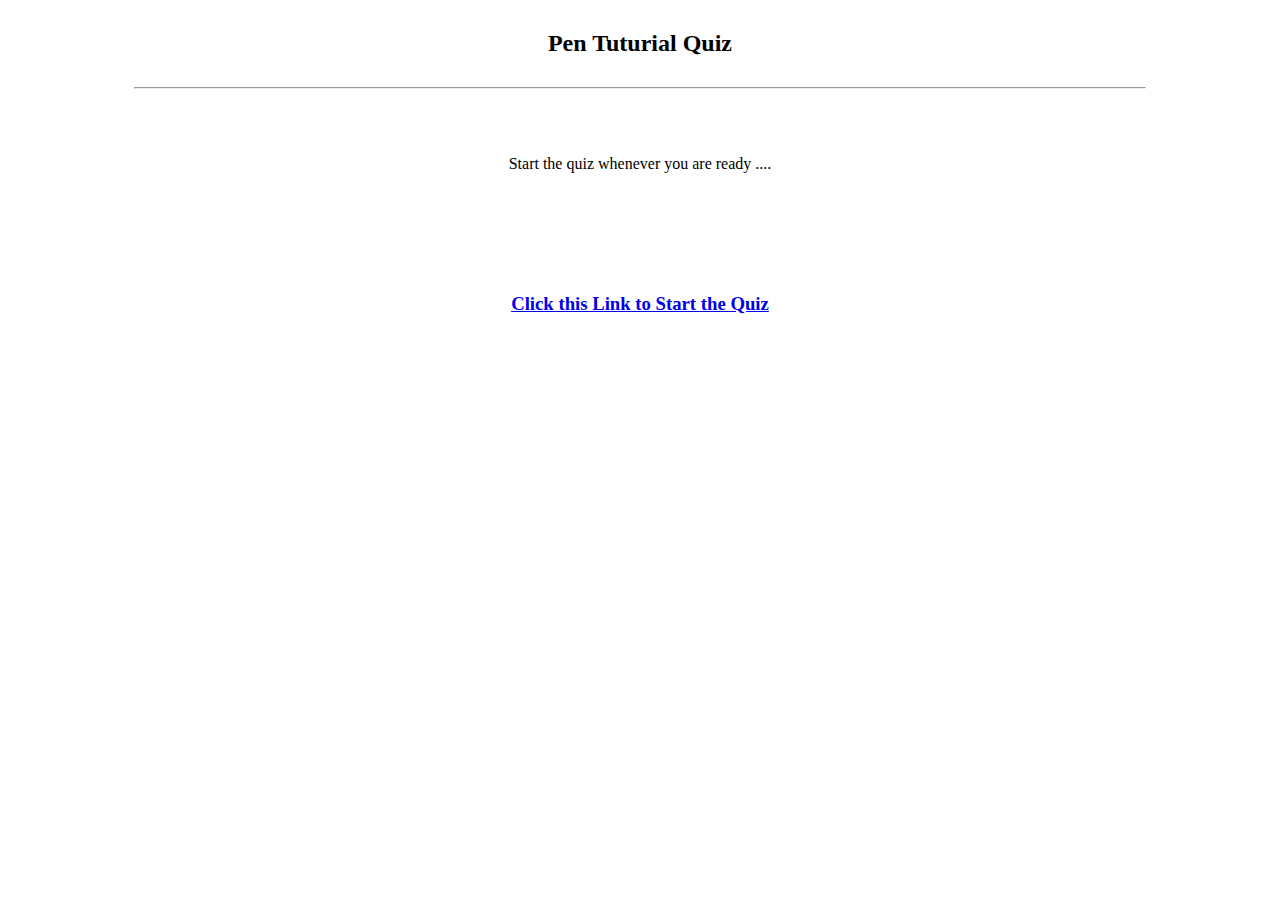
<file: index.html>
<!DOCTYPE html>
<html lang="en">
<head>
    <meta charset="UTF-8">
    <meta http-equiv="X-UA-Compatible" content="IE=edge">
    <meta name="viewport" content="width=device-width, initial-scale=1.0">
    <title>Document</title>
    <link rel="stylesheet" href="./asset/style.css"/>

</head>
<body>
    <div class="maindiv">
    
    <h2> Pen Tuturial Quiz</h2>
    <hr>
        <p> Start the quiz whenever you are ready ....</p>
        <a href="quizPage.html" > 
        <h3> Click this Link to Start the Quiz</h3> </a>
    
    
    </div>

    <!-- <script src="script.js"></script> -->
</body>
</html>
</file>
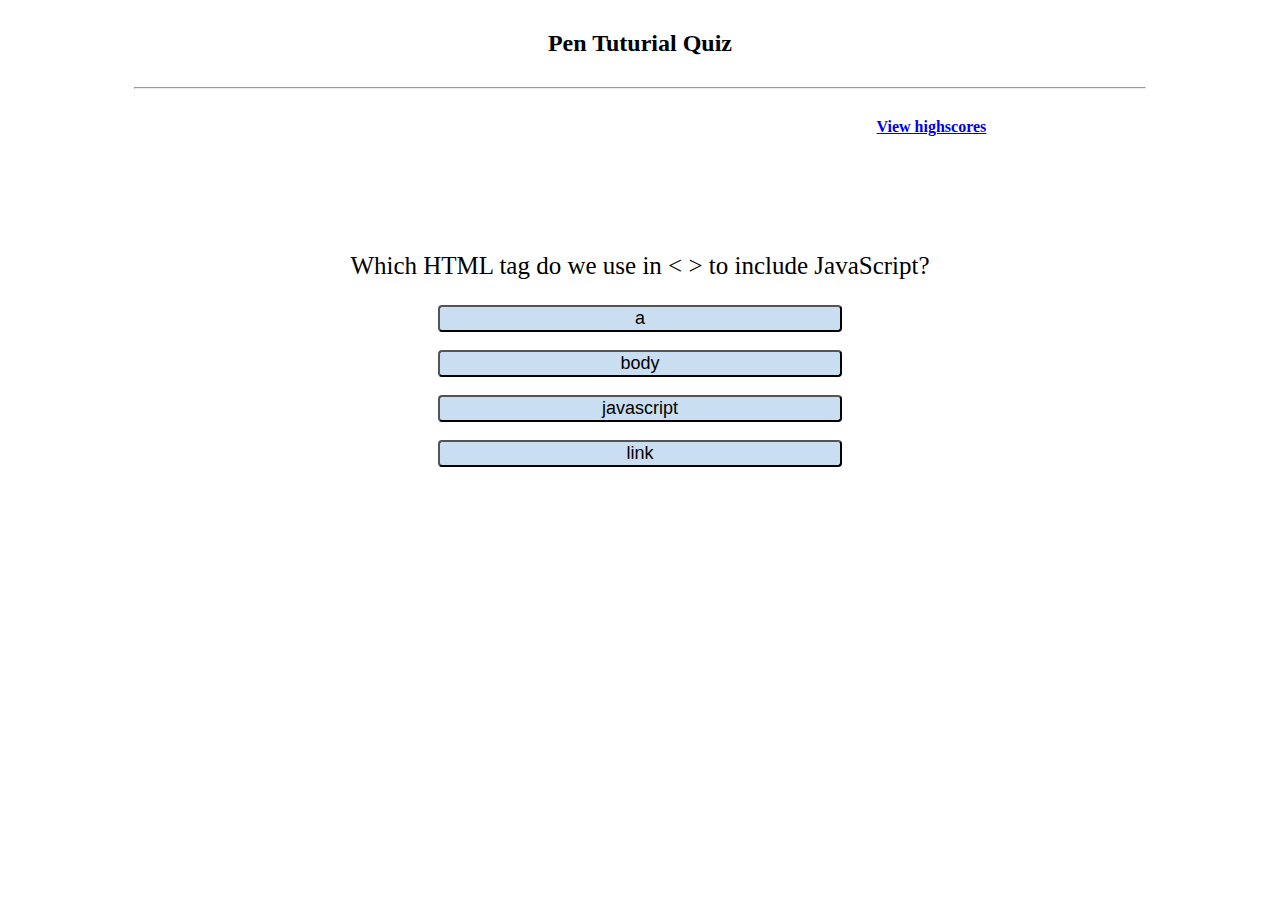
<file: quizPage.html>
<!DOCTYPE html>
<html lang="en">
<head>
    <meta charset="UTF-8">
    <meta http-equiv="X-UA-Compatible" content="IE=edge">
    <meta name="viewport" content="width=device-width, initial-scale=1.0">
    <title>Document</title>
    <link rel="stylesheet" href="./asset/style.css"/>

</head>
<body>
    <div  class="maindiv">
    <h2> Pen Tuturial Quiz</h2>
    <hr>

    <div class="mainQuiz" >
   
        <div id="timer"> <h4> </h4>
           
        </div> 
        <div id="vhscore"> 
         <!-- <a onclick="getScores();"> <h4>  View highscores </h4> </a>  -->
            <a href="scoreLists.html" > <h4>  View highscores </h4> </a>  
          
        </div>
    
       
        <div id="question"><p>Questions</p>
        </div>
                    <button id="a" onclick="Answer('a')">A</button>
                    <br>
                    <button id="b" onclick="Answer('b')">B</button>
                    <br>
                    <button id="c" onclick="Answer('c')">C</button>
                    <br>
                    <button id="d" onclick="Answer('d')">D</button>
                    <br>
        <div id="checkAnswer" hidden>           
                    <hr>            
        <h5 id="answer" > </h5>
         
       </div>
        
</div>
    <script src="script.js">
    
    </script>
    <script>
        startQuiz();
     </script>

</body>
</html>
</file>
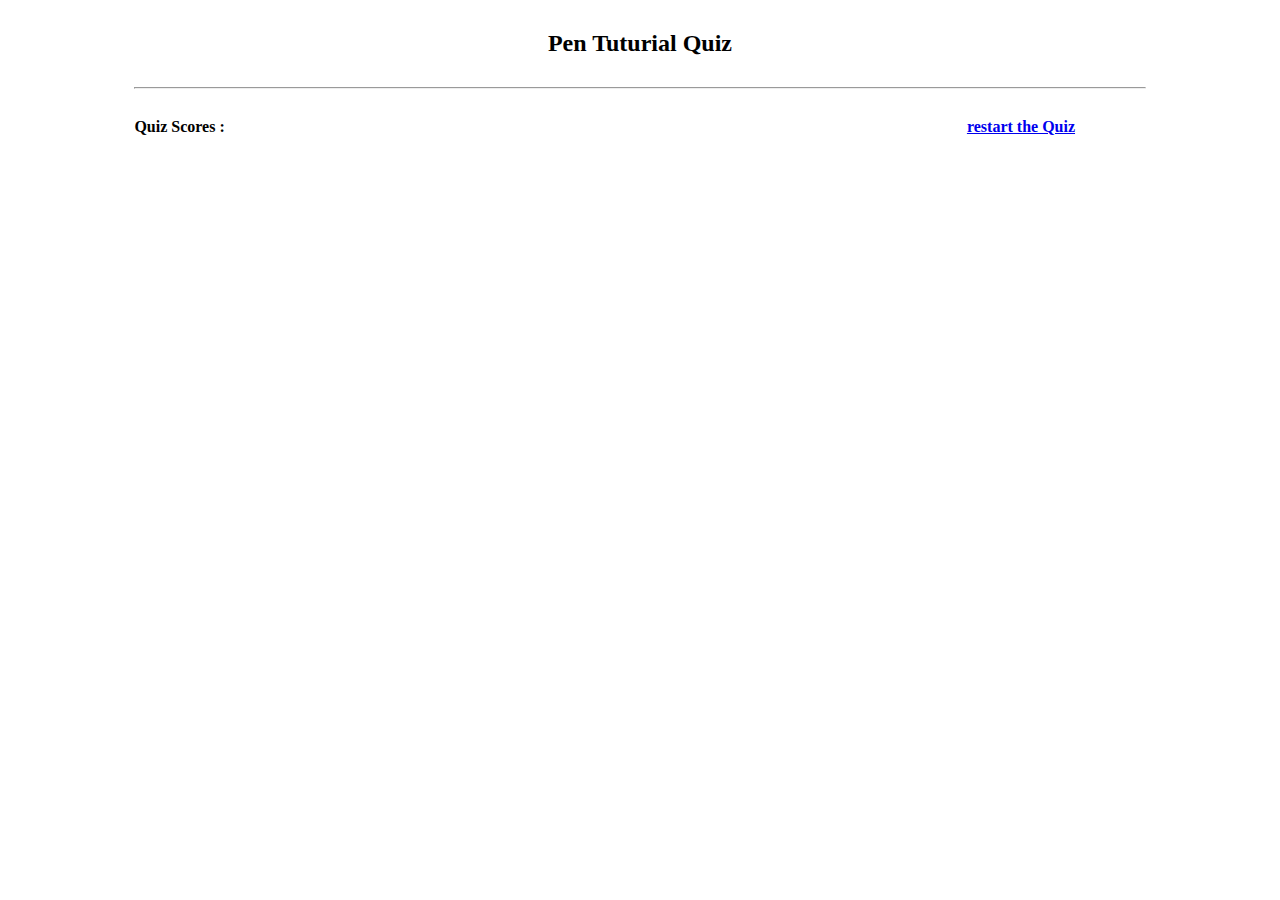
<file: scoreLists.html>
<!DOCTYPE html>
<html lang="en">
<head>
    <meta charset="UTF-8">
    <meta http-equiv="X-UA-Compatible" content="IE=edge">
    <meta name="viewport" content="width=device-width, initial-scale=1.0">
    <title>Document</title>
    <link rel="stylesheet" href="./asset/style.css"/>

</head>
<body>
  <div  class="maindiv" > 
    <h2> Pen Tuturial Quiz</h2>
    <hr>
    <div class="mainQuiz"> 
      
  <div  id ="scoresDiv"> 
   
    <div id="fscore"> <h4> Quiz Scores :</h4>
        
    </div> 
    
      <div id="restartQuiz">   
        <a href="quizPage.html" > <h4>  restart the Quiz </h4> </a>     
      
    </div>
    <div id="myListDiv">
     <ol id="myList"></ol>  
     </div>
    </div>
        
      </div>     
  </div>
   

    <script src="script.js"></script>
     <script>linkToScoresList();</script>


</body>
</html>
</file>
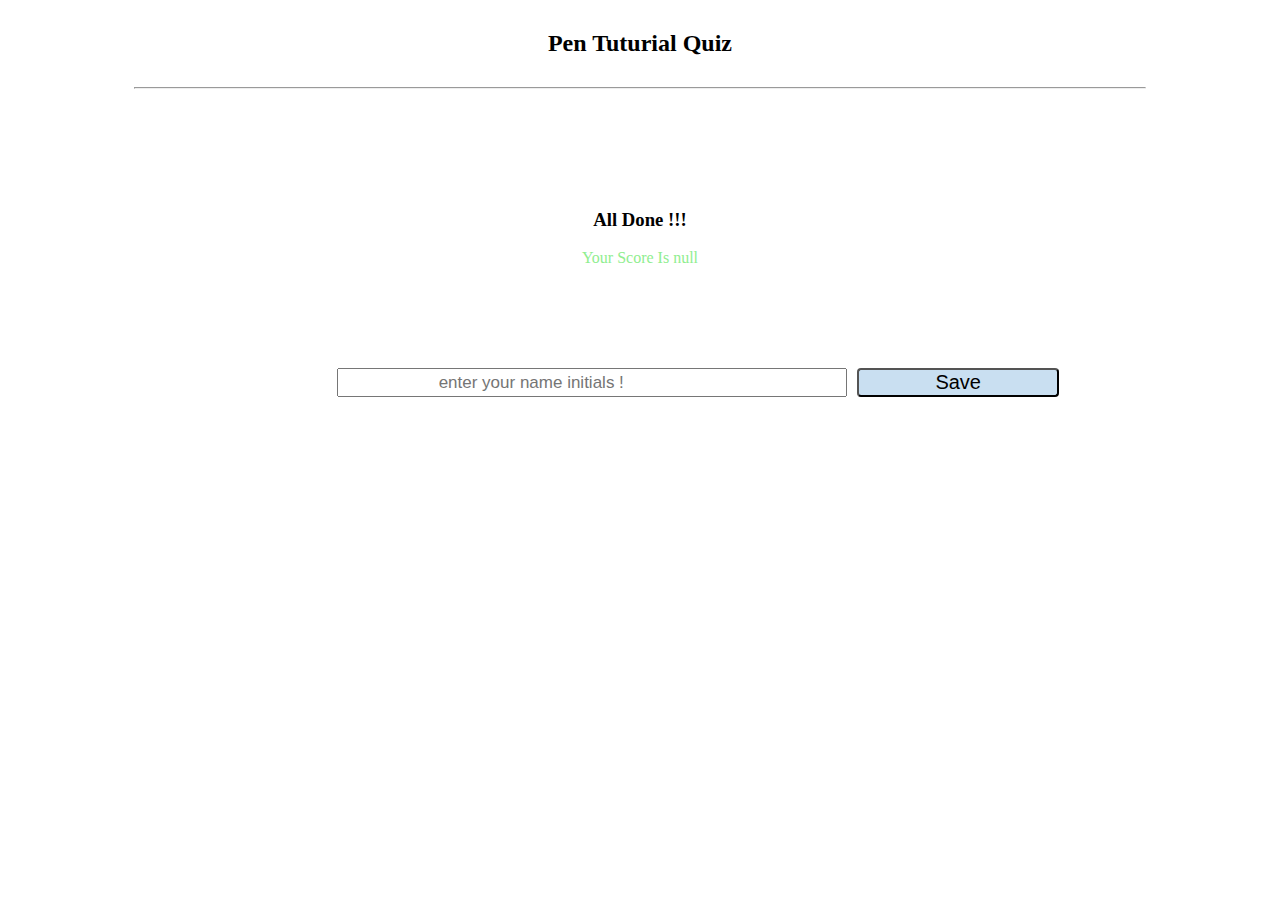
<file: scorePage.html>
<!DOCTYPE html>
<html lang="en">
<head>
    <meta charset="UTF-8">
    <meta http-equiv="X-UA-Compatible" content="IE=edge">
    <meta name="viewport" content="width=device-width, initial-scale=1.0">
    <title>Document</title>
    <link rel="stylesheet" href="./asset/style.css"/>

</head>
<body>
  <div  class="maindiv" > 
    <h2> Pen Tuturial Quiz</h2>
    <hr>
    <div class="mainQuiz"> 
     <div  id ="scoretest">
      <h3> All Done !!!</h3>
        <div id="finalscore">
         
        </div>
        <div id="scoreSub">
        <input type="text" placeholder="enter your name initials !" name="initials" id="initials"/>

        <button id="submit" onclick="saveScore()">Save</button>
      </div>
    </div>  
        
      </div>     
  </div>
   

    <script src="script.js">
  
    </script>
    <script>
      scoreQ();
  
    </script>


</body>
</html>
</file>
<file: asset/style.css>
.maindiv {
    width: 80%;
    margin-left: 10%;
    content: center;
    }
    
    #vhscore{
      display:inline-block;
        color:rgb(0, 255, 255);
    } 
    
    #timer {
        display:inline-block;
        margin-right:73%;
        color:red;
    }
    #restartQuiz{
        display:inline-block;
        color:rgb(0, 255, 255);
    }
    #fscore{
        display:inline-block;
        margin-right:73%;   
    }
    p {
        text-align: center;
        padding-top: 50px;
      }
    h2 {
        text-align: center;
        padding-bottom: 10px;
        padding-top: 10px;
    }
    h3{ 
        padding-top: 10%;
        text-align: center;
    }
    h5{
     text-align: center;
     padding-right: 10%; 
    }
    
    #question {
       
        display: flex;
        justify-content: center;
        align-items: center;
        padding-top: 30px;
        padding-top: 20px;
        font-size: 25px;
      
    }
    
    #a,
    #b,
    #c,
    #d {
        border-radius: 4px;
        background: rgb(201, 223, 241);
        display: flex;
        justify-content: center;
        width: 40%;
        align-items: center;
        font-size: 18px;
        margin: auto;
        text-align: center;
        position: relative;
        flex-direction: column;
       
    }
    
    #answer {
        display: flex;
        justify-content: center;
        padding-left: 100px;
    }
    
    #startbtn {
       height: 50px;
       width: 75px;
       display: block;
       margin: auto;
    }
    
    
    
    #Quiz {
        display: flex;
        display: none;
        height: 100%;
        width: 100%;
    }
    
    #score {
        display: flex;
        font-size: large;
    }
    
    button {
       position: relative;
       justify-content: center;
       text-align: center;
    }
    
    input {
        margin-left: 20%;
        display: inline-block;
        align-items: center;
        padding-left: 100px;
        font-size: 17px;
        width: 40%;
    }
    
    #submit {
        border-radius: 4px;
        background: rgb(201, 223, 241);
        display: flex;
        justify-content: center;
        width: 20%;
        font-size: 20px;
        margin-left: 10px;
    }
    #scoreSub{
    display: flex;  
    }
    #myListDiv{
     width: 50%;
     margin-left:25%;   
    background-color: rgb(252, 223, 189);  
    }
    
    #finalscore{
        color:lightgreen;
        text-align: center;
        margin-bottom:10%;
        }
    #highscore-name {
        font-size: 15px;
    }
    
    #highscore-score {
        font-size: 15px;
    }
</file>
